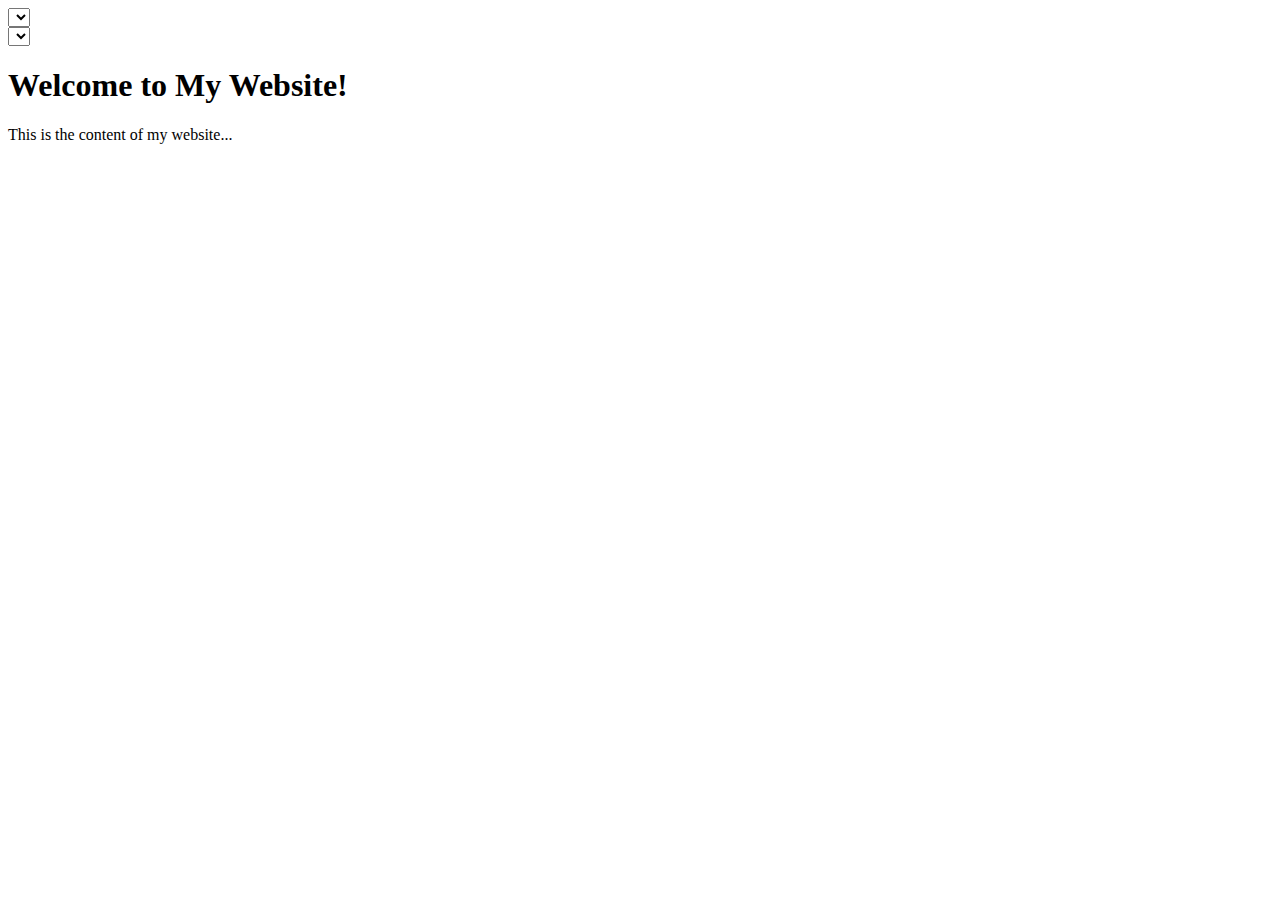
<file: main.html>
<!DOCTYPE html>
<html lang="en">
<head>
    <meta charset="UTF-8">
    <meta name="viewport" content="width=device-width, initial-scale=1.0">
    <title>Language Selection</title>
    <!-- Add Google Translate API script -->
    <script type="text/javascript" src="//translate.google.com/translate_a/element.js?cb=googleTranslateElementInit"></script>
</head>
<body>

<!-- Language Selector -->
<div id="google_translate_element"></div>
<div class="language-container">
    <select id="languageSelect1"></select>  </div>

<!-- Your website content goes here -->
<h1 data-translate="welcome">Welcome to My Website!</h1>
<p data-translate="content">This is the content of my website...</p>
</form>
<div id="selectedLanguages" class="language-section">
    <!-- Content of the selected languages will be displayed here -->
</div>
</div>

<script>
// Function to initialize Google Translate Element
function googleTranslateElementInit() {
    new google.translate.TranslateElement({
        pageLanguage: 'en', // Default language
        includedLanguages: 'en,es,fr', // List of supported languages
        layout: google.translate.TranslateElement.InlineLayout.SIMPLE,
        autoDisplay: false
    }, 'google_translate_element');
}

// Fetch JSON file with language data
fetch('languages.json')
    .then(response => response.json()) // Parse the JSON response
    .then(data => { // Handle the retrieved data
        const languages = Object.keys(data); // Extract language keys from the JSON data
        const select = document.createElement('select'); // Create a select element
        select.addEventListener('change', (event) => { // Add change event listener to the select element
            const language = event.target.value; // Get the selected language
            document.documentElement.lang = language; // Set the HTML language attribute
            const translateElements = document.querySelectorAll('[data-translate]'); // Select elements with data-translate attribute
            translateElements.forEach(element => { // Iterate over each translate element
                const key = element.dataset.translate; // Get the translation key
                element.textContent = data[language][key]; // Set the text content to the translated text
            });
        });
        languages.forEach(language => { // Iterate over each language
            const option = document.createElement('option'); // Create an option element
            option.value = language; // Set the value of the option to the language key
            option.textContent = data[language]['languageName']; // Set the text content of the option to the language name
            select.appendChild(option); // Append the option to the select element
        });
        document.body.prepend(select); // Prepend the select element to the body
    })
    .catch(error => console.error('Error loading language data:', error)); // Handle errors
</script>

</body>
</html>
</file>
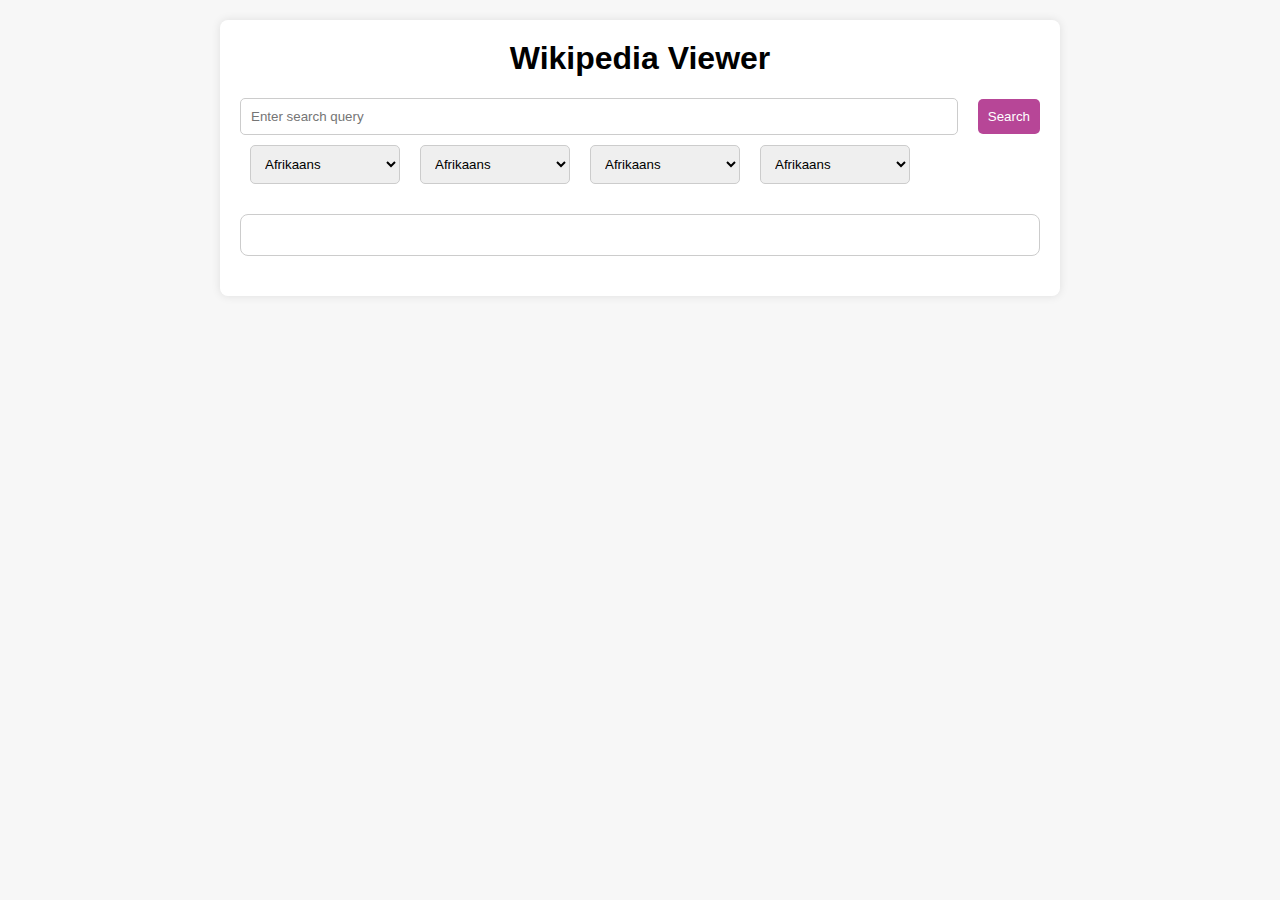
<file: sample.html>
<!DOCTYPE html>
<html lang="en">
<head>
    <meta charset="UTF-8">
    <meta name="viewport" content="width=device-width, initial-scale=1.0">
    <title>Wikipedia Viewer</title>
    <style>
        body {
            font-family: Arial, sans-serif;
            margin: 0;
            padding: 0;
            background-color: #f7f7f7;
        }

        h1 {
            text-align: center;
            margin-top: 0;
        }

        /* App Styles */
        #app {
            max-width: 800px;
            margin: 20px auto;
            background-color: #fff;
            padding: 20px;
            border-radius: 8px;
            box-shadow: 0 0 10px rgba(0, 0, 0, 0.1);
        }

        form {
            display: flex;
            justify-content: space-between;
            align-items: center;
            flex-wrap: wrap;
            margin-bottom: 20px;
        }

        input[type="text"],
        select,
        button {
            padding: 10px;
            border: 1px solid #ccc;
            border-radius: 5px;
            margin-bottom: 10px;
        }

        input[type="text"] {
            flex: 1;
            margin-right: 10px;
        }

        button {
            background-color: #b74697;
            color: #fff;
            border: none;
            border-radius: 5px;
            cursor: pointer;
            margin-left: 10px;
        }

        button:hover {
            background-color: #b74697;
        }

        select {
            margin-left: 10px;
            width: 150px; /* Adjust width as needed */
        }

        /* Language Section Styles */
        .language-section {
            border: 1px solid #ccc;
            padding: 20px;
            margin-bottom: 20px;
            border-radius: 8px;
        }

        .language-section h2,
        .language-section h3 {
            margin-top: 0;
            color: #333;
        }

        .language-section p {
            line-height: 1.6;
        }

        .language-section a {
            display: block;
            margin-top: 10px;
            color: #b74697;
            text-decoration: none;
        }

        .language-section a:hover {
            text-decoration: underline;
            color: #b74697;
        }

        /* Align the language select boxes */
        .language-container {
            display: flex;
            align-items: center;
            flex-wrap: wrap;
        }

        .language-container select {
            margin-right: 10px;
            margin-bottom: 10px;
            width: 150px; /* Adjust width as needed */
        }

    </style>
</head>
<body>
    <div id="app">
        <h1>Wikipedia Viewer</h1>
        <form id="searchForm">
            <input type="text" id="searchInput" placeholder="Enter search query">
            <button type="submit">Search</button>
            <div class="language-container">
                <select id="languageSelect1"></select>
                <select id="languageSelect2"></select>
                <select id="languageSelect3"></select>
                <select id="languageSelect4"></select>
            </div>
        </form>
        <div id="selectedLanguages" class="language-section">
            <!-- Content of the selected languages will be displayed here -->
        </div>
    </div>

<script>
     async function fetchLanguageData() {
        try {
            const response = await fetch('languages.json');
            const data = await response.json();
            return data;
        } catch (error) {
            console.error('Error fetching language data:', error);
            return [];
        }
    }

    // Function to populate the dropdown list with languages
    async function populateDropdown(selectId) {
        const languages = await fetchLanguageData();
        const select = document.getElementById(selectId);
        languages.forEach(language => {
            const option = document.createElement('option');
            option.value = language.code;
            option.textContent = language.name;
            select.appendChild(option);
        });
    }

    // Call the function to populate the dropdown lists
    populateDropdown('languageSelect1');
    populateDropdown('languageSelect2');
    populateDropdown('languageSelect3');
    populateDropdown('languageSelect4');

    // Function to translate text using Google Translate API
    async function translateText(text, targetLanguage) {
        try {
            const response = await fetch(`https://translation.googleapis.com/language/translate/v2?key=AIzaSyBngf17V-K0muxzhJ3yRETCmvh9C0sZ-oc`, {
                method: 'POST',
                headers: {
                    'Content-Type': 'application/json',
                },
                body: JSON.stringify({
                    q: text,
                    target: targetLanguage,
                }),
            });
            const data = await response.json();
            return data.data.translations[0].translatedText;
        } catch (error) {
            console.error('Error translating text:', error);
            return 'Translation Error';
        }
    }

    // Function to open a new window with a sharing dialog for Facebook
    function shareOnFacebook(url) {
        window.open(`https://www.facebook.com/sharer/sharer.php?u=${encodeURIComponent(url)}`, '_blank');
    }

    // Function to open a new window with a sharing dialog for Twitter
    function shareOnTwitter(url, title) {
        window.open(`https://twitter.com/intent/tweet?url=${encodeURIComponent(url)}&text=${encodeURIComponent(title)}`, '_blank');
    }

    // Function to open a new window with a sharing dialog for LinkedIn
    function shareOnLinkedIn(url, title, summary) {
        window.open(`https://www.linkedin.com/shareArticle?url=${encodeURIComponent(url)}&title=${encodeURIComponent(title)}&summary=${encodeURIComponent(summary)}`, '_blank');
    }

    // Function to open a new window with a sharing dialog for Reddit
    function shareOnReddit(url, title) {
        window.open(`https://www.reddit.com/submit?url=${encodeURIComponent(url)}&title=${encodeURIComponent(title)}`, '_blank');
    }

    // Function to fetch Wikipedia pages and display translated content
    async function fetchWikipediaPages(event) {
        event.preventDefault();
        const searchQuery = document.getElementById('searchInput').value.trim();
        if (!searchQuery) {
            alert('Please enter a search query');
            return;
        }
        const languages = await fetchLanguageData();
        const selectedLanguageCode1 = document.getElementById('languageSelect1').value;
        const selectedLanguageCode2 = document.getElementById('languageSelect2').value;
        const selectedLanguageCode3 = document.getElementById('languageSelect3').value;
        const selectedLanguageCode4 = document.getElementById('languageSelect4').value;

        // Fetch Wikipedia data in English
        const englishResponse = await fetch(`https://en.wikipedia.org/api/rest_v1/page/summary/${encodeURIComponent(searchQuery)}`);
        const englishData = await englishResponse.json();

        // Translate English content into the selected languages
        const translation1 = await translateText(englishData.extract, selectedLanguageCode1);
        const translation2 = await translateText(englishData.extract, selectedLanguageCode2);
        const translation3 = await translateText(englishData.extract, selectedLanguageCode3);
        const translation4 = await translateText(englishData.extract, selectedLanguageCode4);

        // Display content in the selected languages
        const selectedLanguagesSection = document.getElementById('selectedLanguages');
        selectedLanguagesSection.innerHTML = `
            <div class="language-section">
                <h2>${languages.find(lang => lang.code === selectedLanguageCode1).name}</h2>
                <h3>${englishData.title}</h3>
                <p>${translation1}</p>
                <a href="https://${selectedLanguageCode1}.wikipedia.org/wiki/${encodeURIComponent(englishData.title)}" target="_blank">Read more on Wikipedia</a>
                <div>
                    <button onclick="shareOnFacebook('https://${selectedLanguageCode1}.wikipedia.org/wiki/${encodeURIComponent(englishData.title)}')">Share on Facebook</button>
                    <button onclick="shareOnTwitter('https://${selectedLanguageCode1}.wikipedia.org/wiki/${encodeURIComponent(englishData.title)}', '${englishData.title}')">Share on Twitter</button>
                    <button onclick="shareOnLinkedIn('https://${selectedLanguageCode1}.wikipedia.org/wiki/${encodeURIComponent(englishData.title)}', '${englishData.title}', '${translation1}')">Share on LinkedIn</button>
                    <button onclick="shareOnReddit('https://${selectedLanguageCode1}.wikipedia.org/wiki/${encodeURIComponent(englishData.title)}', '${englishData.title}')">Share on Reddit</button>
                </div>
            </div>
            <div class="language-section">
                <h2>${languages.find(lang => lang.code === selectedLanguageCode2).name}</h2>
                <h3>${englishData.title}</h3>
                <p>${translation2}</p>
                <a href="https://${selectedLanguageCode2}.wikipedia.org/wiki/${encodeURIComponent(englishData.title)}" target="_blank">Read more on Wikipedia</a>
                <div>
                    <button onclick="shareOnFacebook('https://${selectedLanguageCode2}.wikipedia.org/wiki/${encodeURIComponent(englishData.title)}')">Share on Facebook</button>
                    <button onclick="shareOnTwitter('https://${selectedLanguageCode2}.wikipedia.org/wiki/${encodeURIComponent(englishData.title)}', '${englishData.title}')">Share on Twitter</button>
                    <button onclick="shareOnLinkedIn('https://${selectedLanguageCode2}.wikipedia.org/wiki/${encodeURIComponent(englishData.title)}', '${englishData.title}', '${translation2}')">Share on LinkedIn</button>
                    <button onclick="shareOnReddit('https://${selectedLanguageCode2}.wikipedia.org/wiki/${encodeURIComponent(englishData.title)}', '${englishData.title}')">Share on Reddit</button>
                </div>
            </div>
            <div class="language-section">
                <h2>${languages.find(lang => lang.code === selectedLanguageCode3).name}</h2>
                <h3>${englishData.title}</h3>
                <p>${translation3}</p>
                <a href="https://${selectedLanguageCode3}.wikipedia.org/wiki/${encodeURIComponent(englishData.title)}" target="_blank">Read more on Wikipedia</a>
                <div>
                    <button onclick="shareOnFacebook('https://${selectedLanguageCode3}.wikipedia.org/wiki/${encodeURIComponent(englishData.title)}')">Share on Facebook</button>
                    <button onclick="shareOnTwitter('https://${selectedLanguageCode3}.wikipedia.org/wiki/${encodeURIComponent(englishData.title)}', '${englishData.title}')">Share on Twitter</button>
                    <button onclick="shareOnLinkedIn('https://${selectedLanguageCode3}.wikipedia.org/wiki/${encodeURIComponent(englishData.title)}', '${englishData.title}', '${translation3}')">Share on LinkedIn</button>
                    <button onclick="shareOnReddit('https://${selectedLanguageCode3}.wikipedia.org/wiki/${encodeURIComponent(englishData.title)}', '${englishData.title}')">Share on Reddit</button>
                </div>
            </div>
            <div class="language-section">
                <h2>${languages.find(lang => lang.code === selectedLanguageCode4).name}</h2>
                <h3>${englishData.title}</h3>
                <p>${translation4}</p>
                <a href="https://${selectedLanguageCode4}.wikipedia.org/wiki/${encodeURIComponent(englishData.title)}" target="_blank">Read more on Wikipedia</a>
                <div>
                    <button onclick="shareOnFacebook('https://${selectedLanguageCode4}.wikipedia.org/wiki/${encodeURIComponent(englishData.title)}')">Share on Facebook</button>
                    <button onclick="shareOnTwitter('https://${selectedLanguageCode4}.wikipedia.org/wiki/${encodeURIComponent(englishData.title)}', '${englishData.title}')">Share on Twitter</button>
                    <button onclick="shareOnLinkedIn('https://${selectedLanguageCode4}.wikipedia.org/wiki/${encodeURIComponent(englishData.title)}', '${englishData.title}', '${translation4}')">Share on LinkedIn</button>
                    <button onclick="shareOnReddit('https://${selectedLanguageCode4}.wikipedia.org/wiki/${encodeURIComponent(englishData.title)}', '${englishData.title}')">Share on Reddit</button>
                </div>
            </div>
        `;
    }

    // Add event listener to the form
    document.getElementById('searchForm').addEventListener('submit', fetchWikipediaPages);
</script>
</body>
</html>
</file>
